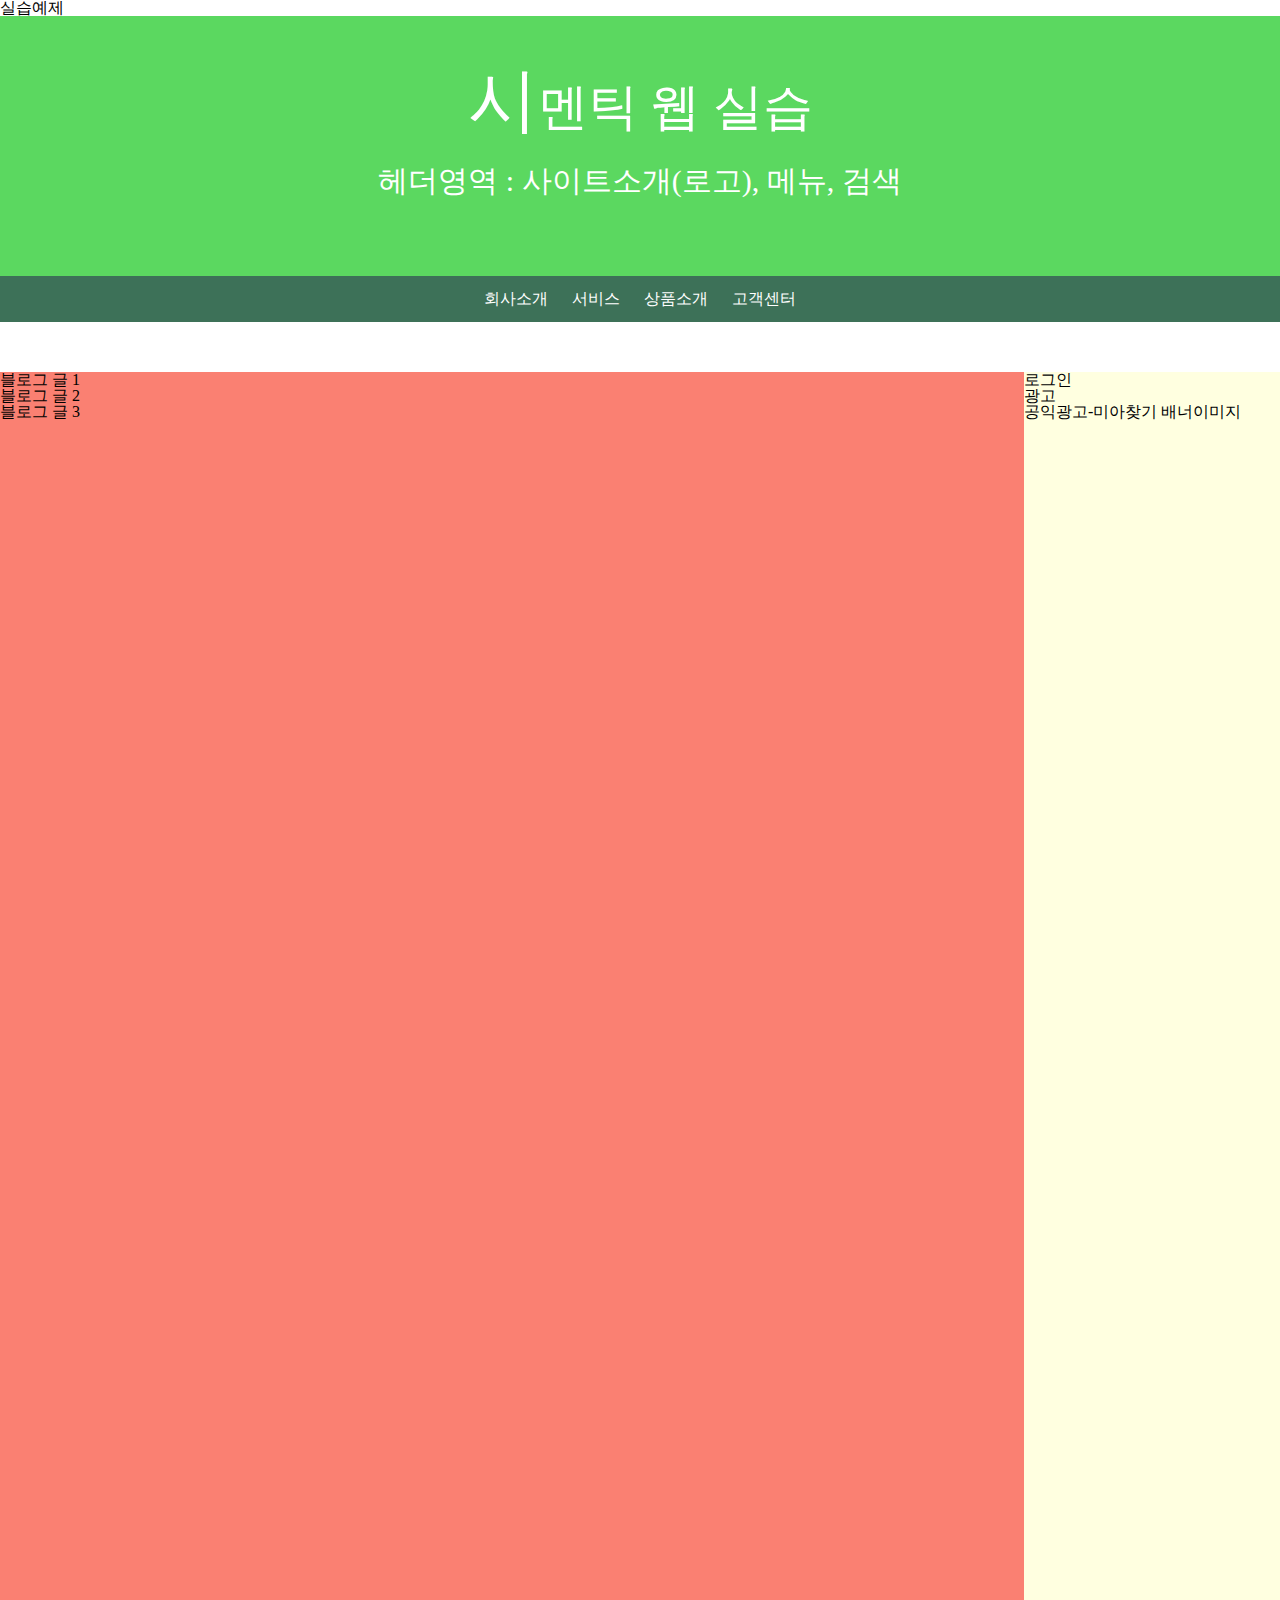
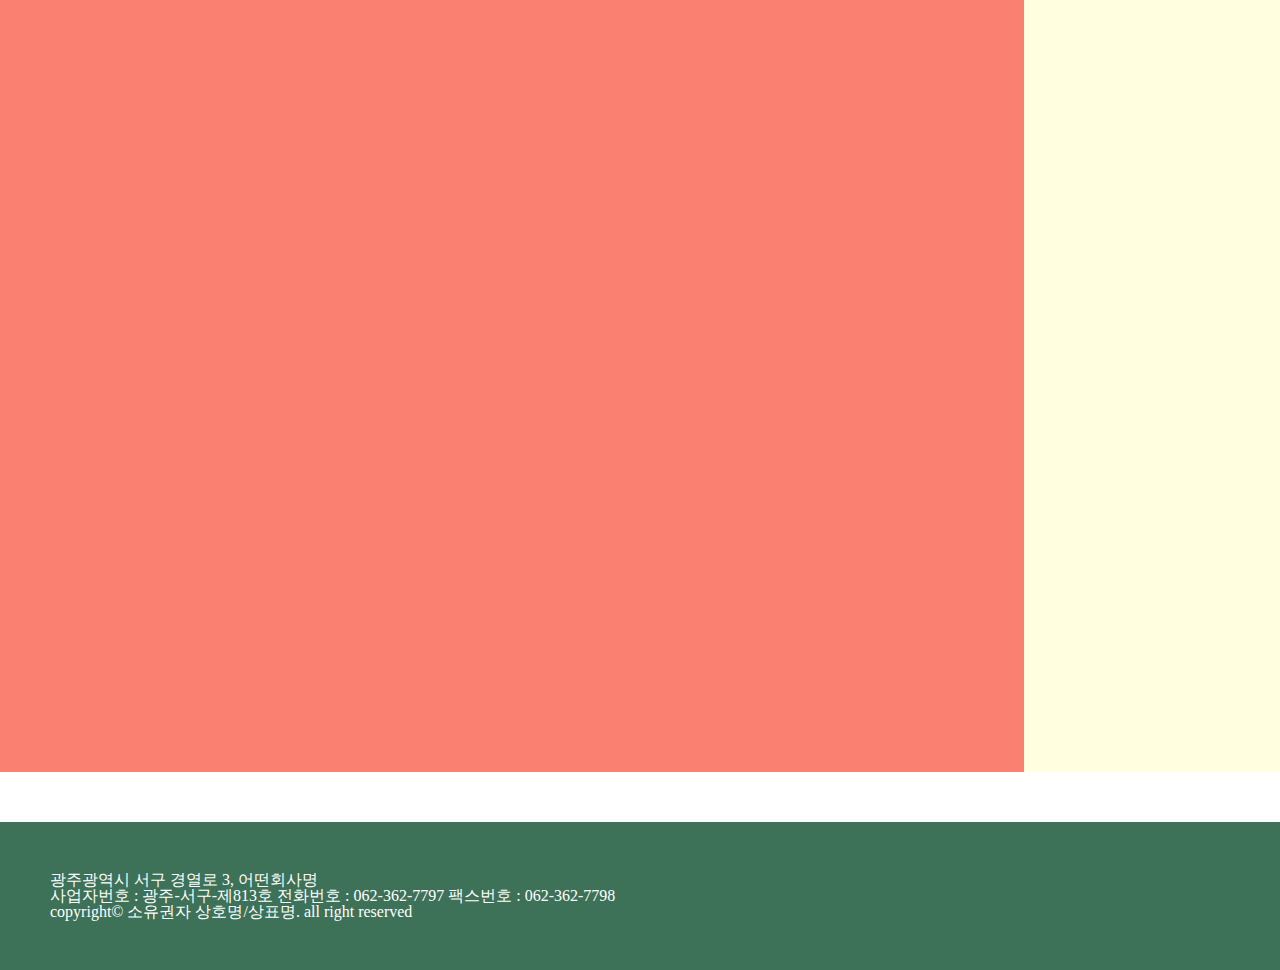
<file: index.html>
<!DOCTYPE html>
<html lang="ko">
<head>
    <meta charset="UTF-8">
    <meta http-equiv="X-UA-Compatible" content="IE=edge">
    <meta name="viewport" content="width=device-width, initial-scale=1.0">
    <title>교재 실습예제</title>
    <link rel="stylesheet" href="reset.css">
    <link rel="stylesheet" href="document.css">
</head>
<body>
    <h1>실습예제</h1>
    <div id="page">
        <header id="header">
            <h2>시멘틱 웹 실습</h2>
            <p>헤더영역 : 사이트소개(로고), 메뉴, 검색</p>
        </header>
        <nav id="menu">
            <a href="#">회사소개</a>
            <a href="#">서비스</a>
            <a href="#">상품소개</a>
            <a href="#">고객센터</a>
        </nav>
        <div class="main">
            <section id="content">
                <article>
                    <p>블로그 글 1</p>
                </article>
                <article>
                    <p>블로그 글 2</p>
                </article>
                <article>
                    <p>블로그 글 3</p>
                </article>
            </section>
            <aside id="sub">
                <div class="auth">
                    로그인
                </div>
                <div class="ads">
                    광고
                </div>
                <div class="campaign">
                    공익광고-미아찾기 배너이미지
                </div>
            </aside>
        </div>
        <footer id="footer">
            <p>광주광역시 서구 경열로 3, 어떤회사명</p>
            <p>사업자번호 : 광주-서구-제813호 전화번호 : 062-362-7797 팩스번호 : 062-362-7798</p>
            <p>copyright&copy; 소유권자 상호명/상표명. all right reserved</p>
        </footer>
    </div>
</body>
</html>
</file>
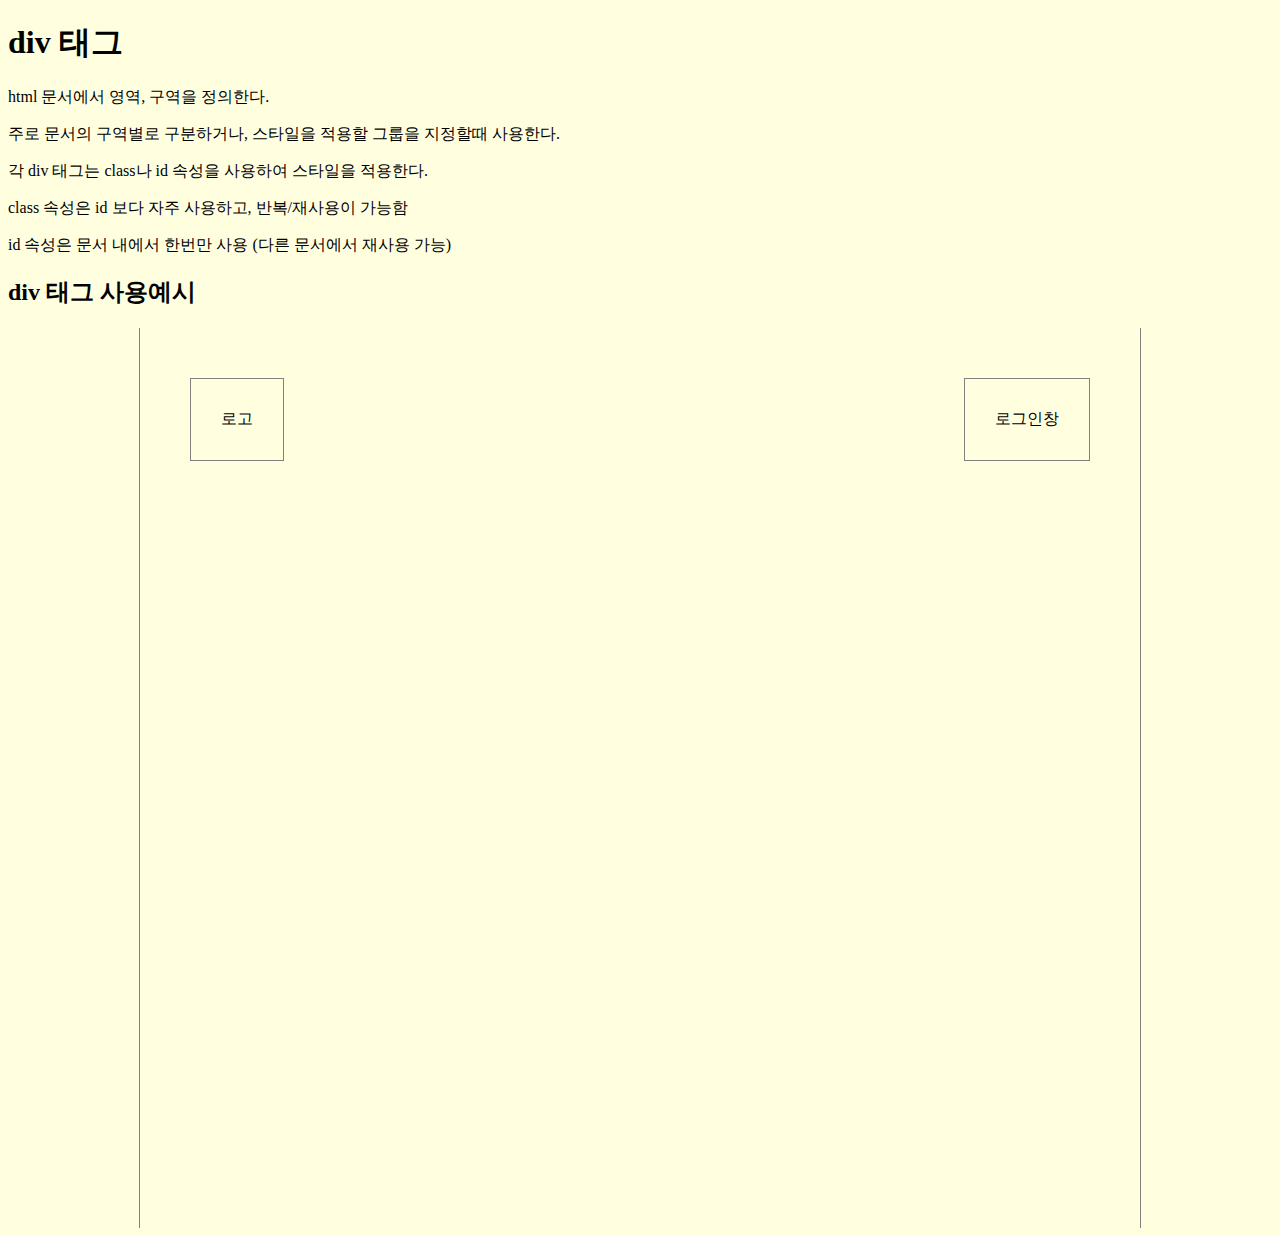
<file: div-tag.html>
<!DOCTYPE html>
<html lang="ko">
<head>
    <meta charset="UTF-8">
    <meta http-equiv="X-UA-Compatible" content="IE=edge">
    <meta name="viewport" content="width=device-width, initial-scale=1.0">
    <title>div 태그</title>
    <link rel="stylesheet" href="semantic.css">
</head>
<body>
    <h1>div 태그</h1>
    <p>html 문서에서 영역, 구역을 정의한다.</p>
    <p>주로 문서의 구역별로 구분하거나, 스타일을 적용할 그룹을
        지정할때 사용한다.
    </p>
    <p>각 div 태그는 class나 id 속성을 사용하여 스타일을 적용한다.</p>
    <p>class 속성은 id 보다 자주 사용하고, 반복/재사용이 가능함</p>
    <p>id 속성은 문서 내에서 한번만 사용 (다른 문서에서 재사용 가능)</p>
    <h2>div 태그 사용예시</h2>
    <div id="wrapper">
        <div class="header">
            <div id="logo" class="box">로고</div>
            <div id="auth" class="box">로그인창</div>
        </div>
    </div>
    <!-- .header>#logo.box{로고}+#auth.box{로그인창} -->
</body>
</html>
</file>
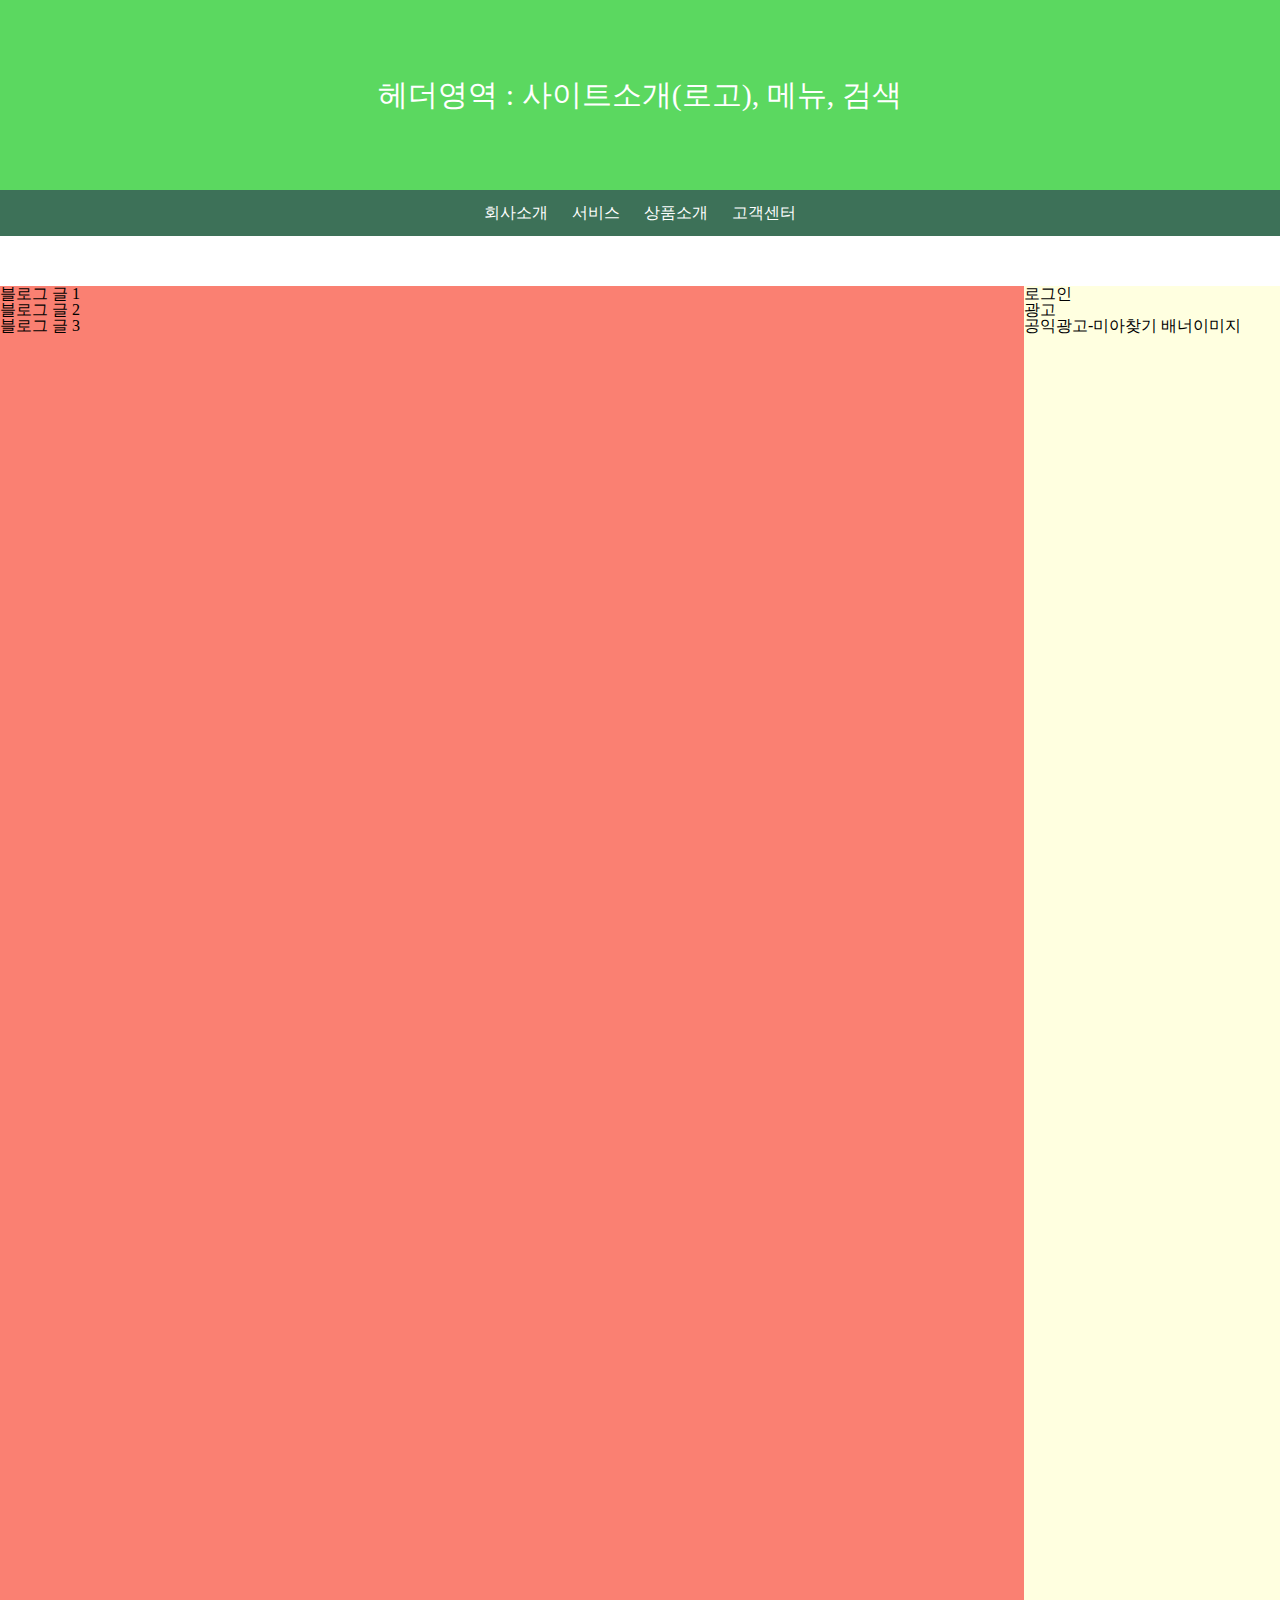
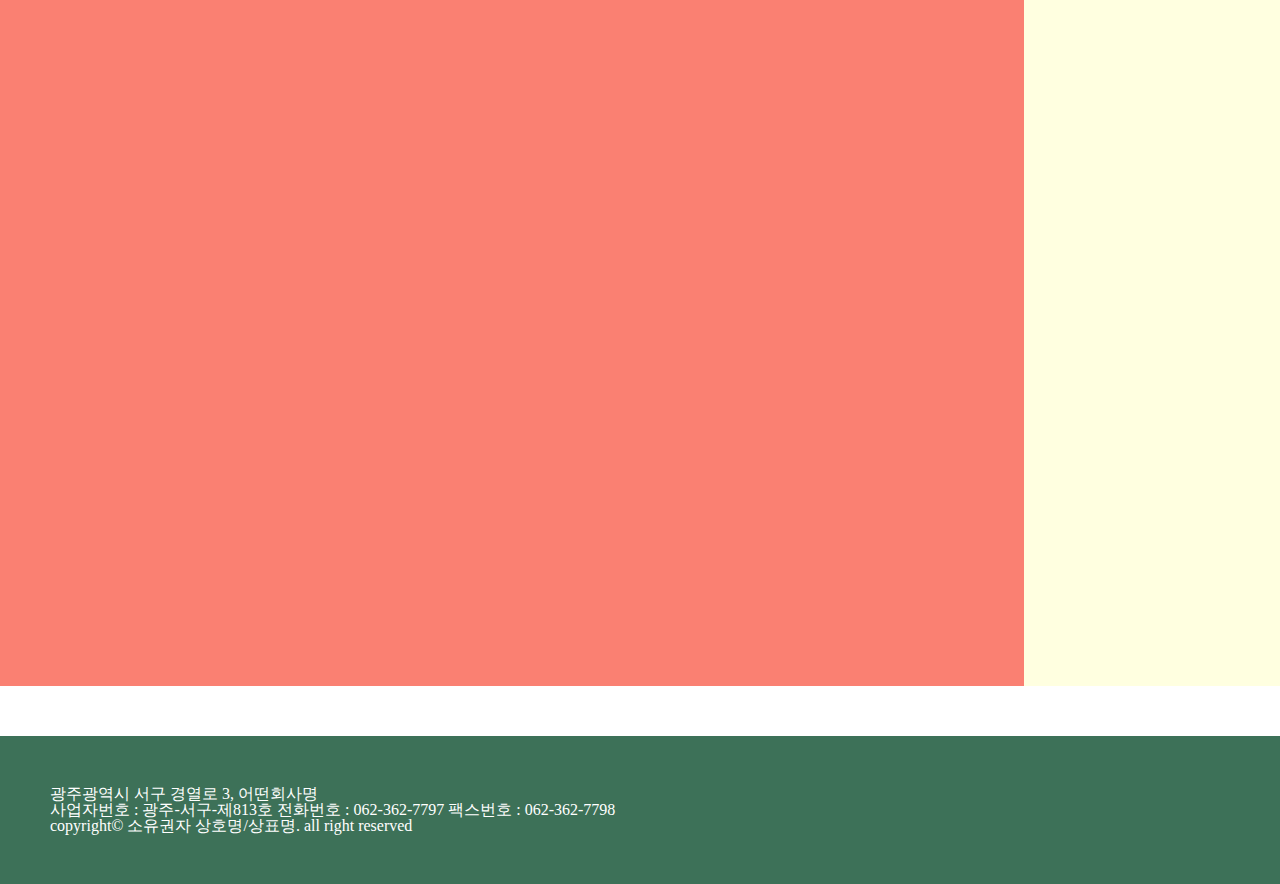
<file: documentArea.html>
<!DOCTYPE html>
<html lang="ko">
<head>
    <meta charset="UTF-8">
    <meta http-equiv="X-UA-Compatible" content="IE=edge">
    <meta name="viewport" content="width=device-width, initial-scale=1.0">
    <title>교재 실습예제</title>
    <link rel="stylesheet" href="reset.css">
    <link rel="stylesheet" href="document.css">
</head>
<body>
    <h1 class="d-none">실습예제</h1>
    <div id="page">
        <header id="header">
            <h2 class="d-none">시멘틱 웹 실습</h2>
            <p>헤더영역 : 사이트소개(로고), 메뉴, 검색</p>
        </header>
        <nav id="menu">
            <a href="#">회사소개</a>
            <a href="#">서비스</a>
            <a href="#">상품소개</a>
            <a href="#">고객센터</a>
        </nav>
        <div class="main">
            <section id="content">
                <h2 class="d-none">전체 글 목록</h2>
                <article>
                    <h3 class="d-none">블로그 1</h3>
                    <p>블로그 글 1</p>
                </article>
                <article>
                    <h3 class="d-none">블로그 2</h3>
                    <p>블로그 글 2</p>
                </article>
                <article>
                    <h3 class="d-none">블로그 3</h3>
                    <p>블로그 글 3</p>
                </article>
            </section>
            <aside id="sub">
                <div class="auth">
                    로그인
                </div>
                <div class="ads">
                    광고
                </div>
                <div class="campaign">
                    공익광고-미아찾기 배너이미지
                </div>
            </aside>
        </div>
        <footer id="footer">
            <div class="footer-wrap">
                <p>광주광역시 서구 경열로 3, 어떤회사명</p>
                <p>사업자번호 : 광주-서구-제813호 전화번호 : 062-362-7797 팩스번호 : 062-362-7798</p>
                <p>copyright&copy; 소유권자 상호명/상표명. all right reserved</p>
            </div>
        </footer>
    </div>
</body>
</html>
</file>
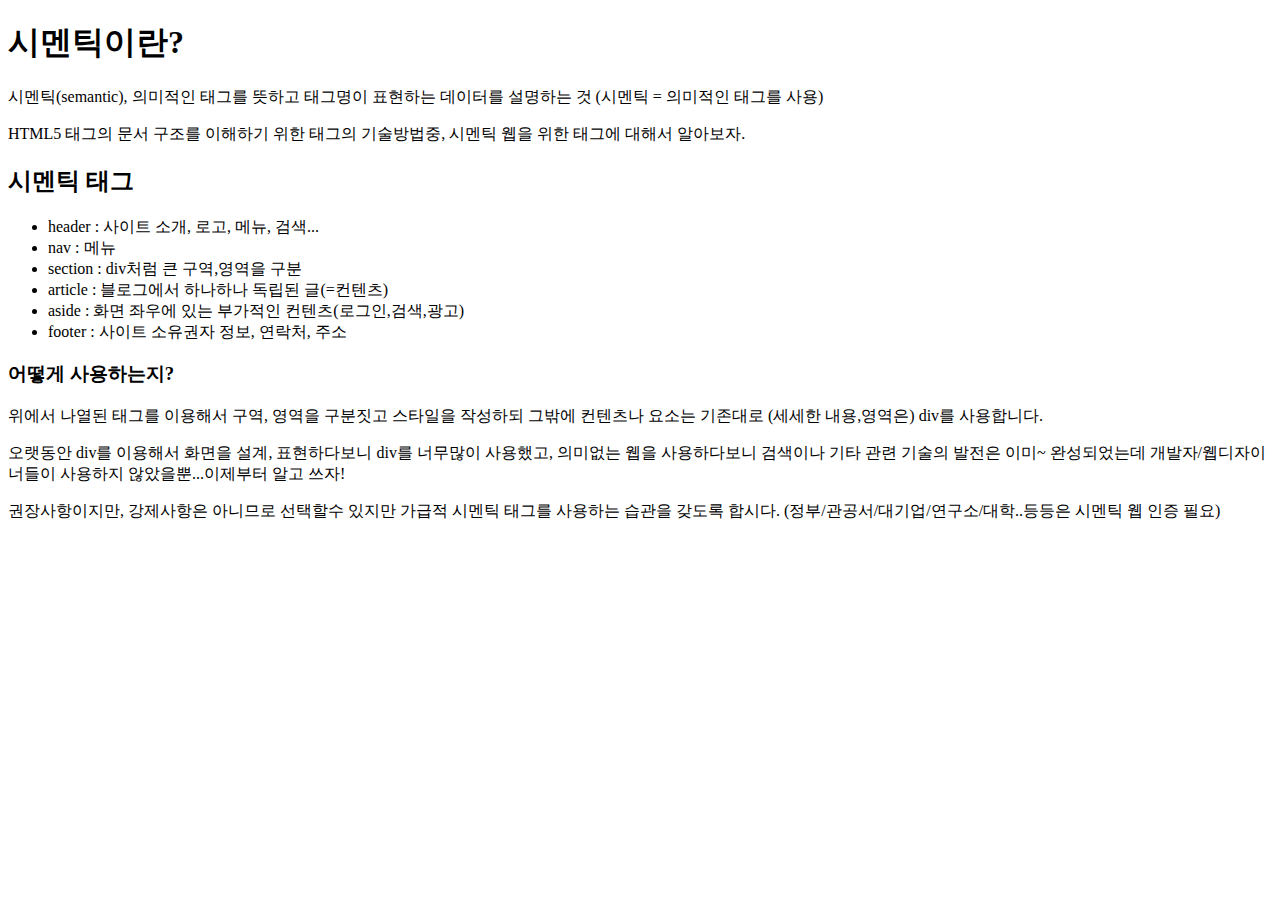
<file: semantic.html>
<!DOCTYPE html>
<html lang="ko">
<head>
    <meta charset="UTF-8">
    <meta http-equiv="X-UA-Compatible" content="IE=edge">
    <meta name="viewport" content="width=device-width, initial-scale=1.0">
    <title>semantic</title>
</head>
<body>
    <h1>시멘틱이란?</h1>
    <p>시멘틱(semantic), 의미적인 태그를 뜻하고 태그명이 
        표현하는 데이터를 설명하는 것 (시멘틱 = 의미적인 태그를 사용)</p>
    <p>HTML5 태그의 문서 구조를 이해하기 위한 태그의 기술방법중,
       시멘틱 웹을 위한 태그에 대해서 알아보자.</p>
    <h2>시멘틱 태그</h2>
    <ul>
        <li>header : 사이트 소개, 로고, 메뉴, 검색...</li>
        <li>nav : 메뉴</li>
        <li>section : div처럼 큰 구역,영역을 구분</li>
        <li>article : 블로그에서 하나하나 독립된 글(=컨텐츠)</li>
        <li>aside : 화면 좌우에 있는 부가적인 컨텐츠(로그인,검색,광고)</li>
        <li>footer : 사이트 소유권자 정보, 연락처, 주소</li>
    </ul>
    <h3>어떻게 사용하는지?</h3>
    <p>위에서 나열된 태그를 이용해서 구역, 영역을 구분짓고 스타일을 작성하되 
        그밖에 컨텐츠나 요소는 기존대로 (세세한 내용,영역은) div를 사용합니다.</p>
    <p>오랫동안 div를 이용해서 화면을 설계, 표현하다보니 div를 너무많이 사용했고,
        의미없는 웹을 사용하다보니 검색이나 기타 관련 기술의 발전은 이미~ 완성되었는데
        개발자/웹디자이너들이 사용하지 않았을뿐...이제부터 알고 쓰자!
    </p>
    <p>권장사항이지만, 강제사항은 아니므로 선택할수 있지만 가급적 시멘틱 태그를 사용하는
        습관을 갖도록 합시다. (정부/관공서/대기업/연구소/대학..등등은 시멘틱 웹 인증 필요)
    </p>
</body>
</html>
</file>
<file: document.css>
.d-none { /* display: none 하는 클래스 */
    display: none;  /* 표시 : 안함 */
}
#header {
    background-color: #5BD860;
    text-align: center;
    padding: 50px 0;
}
#header h2 {
    color: white;
    font-size: 50px;
}
#header h2:first-letter { /* :첫-문자열 의사선택자 */
    font-size: 70px;
}
#header p {
    color: white;
    font-size: 30px;
    margin: 30px;
}

#menu {
    background-color: #3D7158;
    padding: 15px 0;
    text-align: center;
}
#menu a {
    margin: 0 10px;
    text-decoration: none;
    color: white;
}
.main {
    display: flex;   
    max-width: 1440px;
    min-height: 2000px; /* 블로그 게시글이 많으면, 화면이 자연스럽게 길어지는것을 표현 */
    margin: 50px auto;
}
.main #content {
    flex: 8;     /* 비율 : 전체에서 4정도의 공간비율 */
    background-color: salmon;
}
.main #sub {
    flex: 2;
    background-color: lightyellow
}

#footer {
    background-color: #3D7158;
    padding: 50px; 
    color: white;
}
.footer-wrap {
    max-width: 1440px;
    margin: 0 auto;
}
</file>
